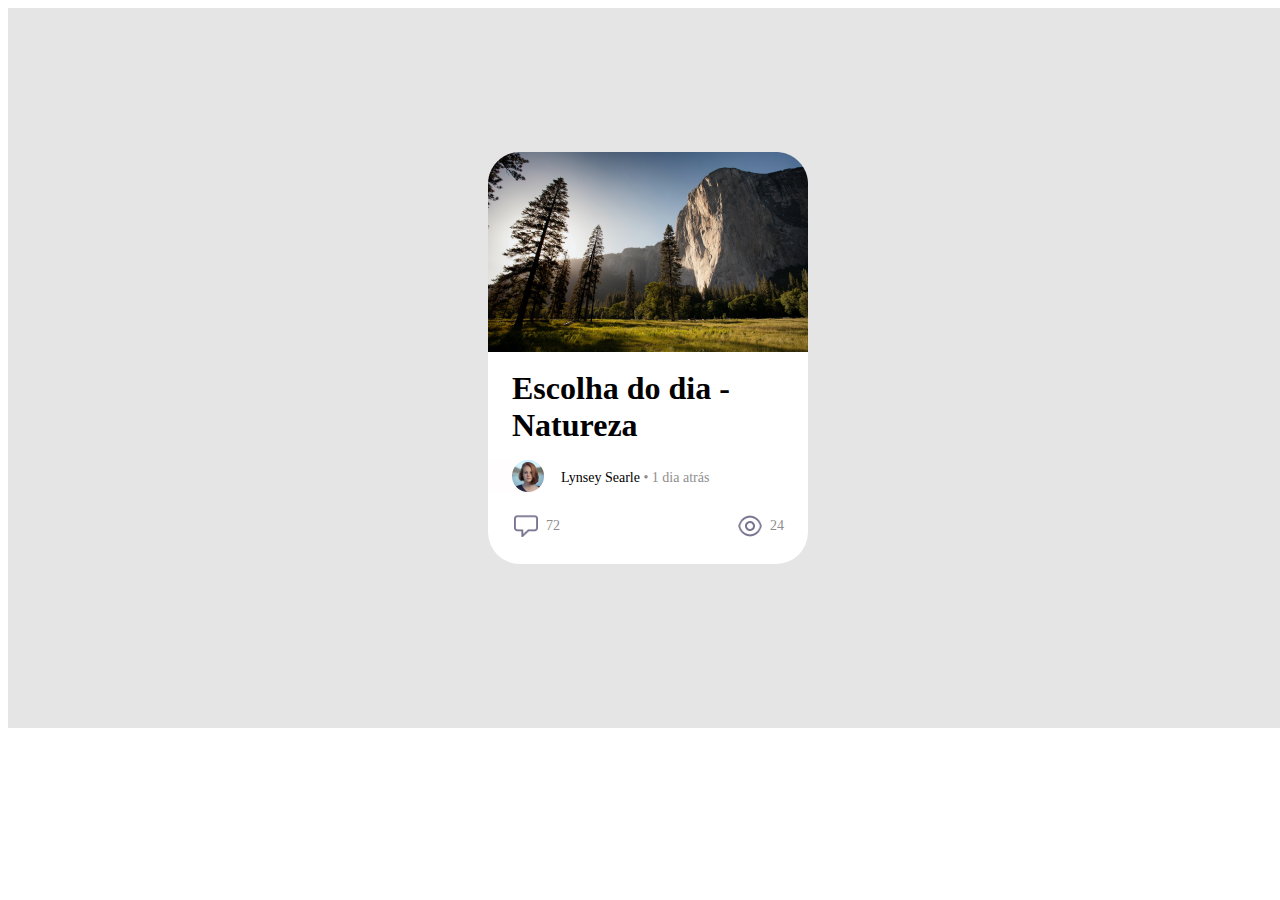
<file: Desafio 04 card com imagem/index.html>
<!DOCTYPE html>
<html lang="pt-br">
<head>
    <meta charset="UTF-8">
    <meta http-equiv="X-UA-Compatible" content="IE=edge">
    <meta name="viewport" content="width=device-width, initial-scale=1.0">
    <title>Desafio-card</title>
    <link rel="stylesheet" href="css/main.css">
   
</head>
<body>


<div class="container-0">

<div class="container">
    <img src="imagem/img.png" alt="logo">
    <div id="tittle-1">Escolha do dia - Natureza</div>

    <div class="container-1">
    <div><img id="img-1" src="imagem/Ellipse 1.png" alt="logo"></div>
    <div id="tittle-2">Lynsey Searle <span id="tittle-3">• 1 dia atrás</span></div>
    </div>

    <div class="container-2">

    <div><img id="img-2"  src="imagem/Vector.png" alt="logo"></div>
    <div id="tittle-4">72</div>
    <div id="olho"><img src="imagem/Vector (2).png" alt="logo"></div>
    <div><img id="img-3" src="imagem/Vector (1).png" alt="logo"></div>
    <div id="tittle-4">24</div>

    </div>
    

   


    




</div>

   

</div>






    
</body>
</html>
</file>
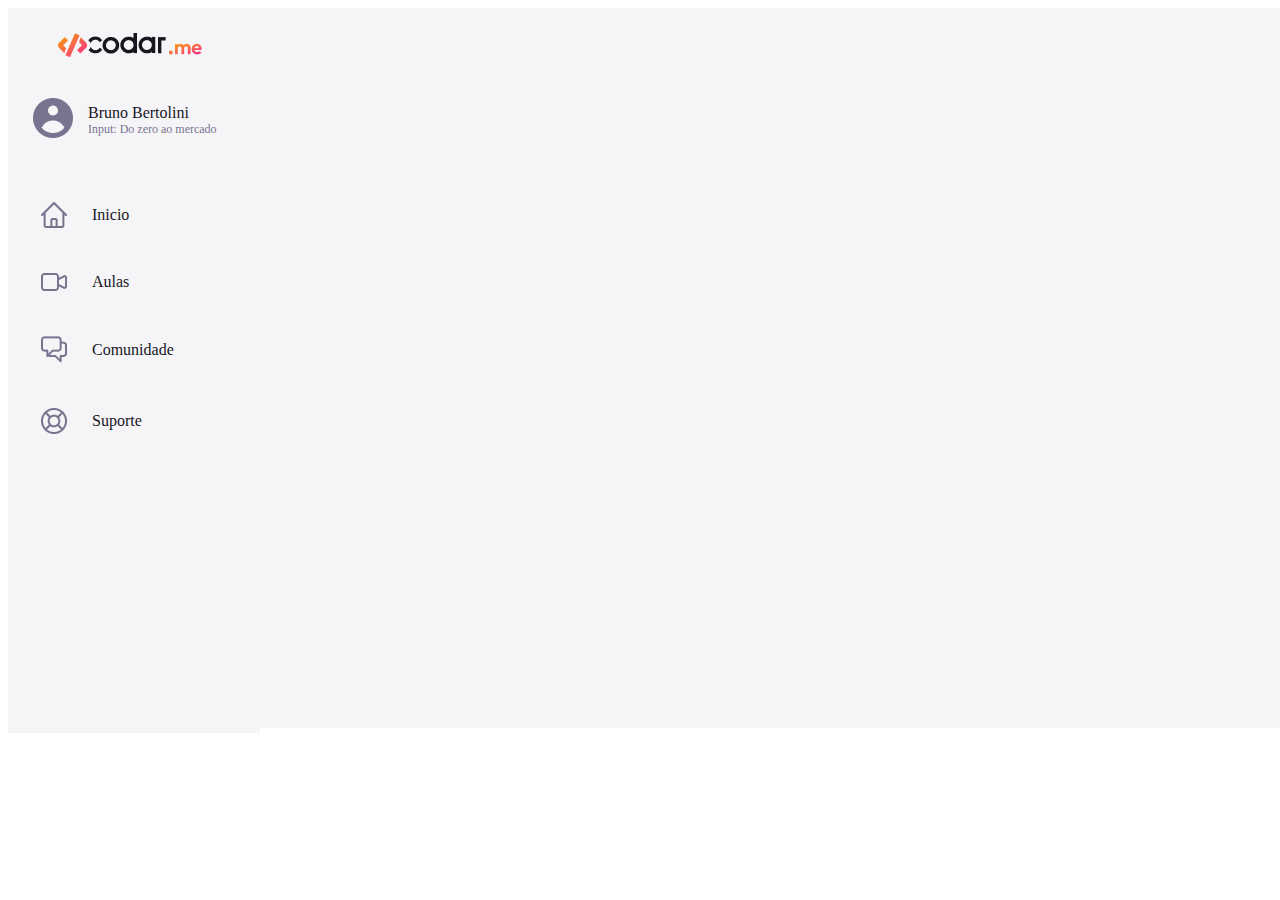
<file: Desafio Menu/index.html>
<!DOCTYPE html>
<html lang="Pt-br">
<head>
    <meta charset="UTF-8">
    <meta http-equiv="X-UA-Compatible" content="IE=edge">
    <meta name="viewport" content="width=device-width, initial-scale=1.0">
    <title>Document</title>

    <link rel="stylesheet" href="css/main.css">
</head>
<body>

    
<div class="container-0">
   
        <div class="container-1">
            <img id="img-1" src="imagens/icon.png" alt="logo">
            <img id="img-2" src="imagens/codar.png" alt="logo">
            <img id="img-3" src="imagens/me.png" alt="logo">
        </div>
        <div class="container-2">
            <div><img src="imagens/Vector (6).png" alt="logo"></div>
            <div>
            <div id="texto-1">Bruno Bertolini</div>
            <div id="texto-2">Input: Do zero ao mercado</div>
            </div>
        </div>
  <div class="contaier-4">     
   <div class="container-3">   
    <nav>
        <li id="menu"> <img src="imagens/Vector (5).png" alt="logo"> <a href="">Inicio</a> </li>
        <li id="menu"> <img src="imagens/Vector (7).png" alt="logo"> <a href="">Aulas</a></li>
        <li id="menu"> <img src="imagens/Vector (8).png" alt="logo"> <a href="">Comunidade</a></li>
        <li id="menu"> <img src="imagens/Vector (9).png" alt="logo">  <a href="">Suporte</a></li>
    </nav>
    </div>
    </div>
    </div>
    


</body>
</html>
</file>
<file: Desafio 04 card com imagem/css/main.css>
.container-0{
    
    position: relative;
    width: 1280px;
    height: 720px;
    background: #E5E5E5;;
}
.container{
    
    display: flex;
    flex-direction: column;
    background: #ffffff;
    position: absolute;
    width: 320px;
    height: 412px;
    left: 480px;
    top: 144px;
    border-radius: 32px;
}
.container-1{

    display: flex;
    align-items: center;
    width: 320px;
    height: 24px;
    gap: 17px;
    padding-top: 16px;
}
.container-2{

    display: flex;
    align-items: center;
    padding-top: 20px;
    gap: 8px;
   
}

#tittle-1{

    width: 256px;
    height: 80px;
    left: 24px;
    top: 24px;
    font-weight: 700;
    font-size: 32px;
    padding-left: 24px;
    padding-top: 18px;

}
#tittle-2{

    font-size: 14px;
    gap: 8px;

}
#tittle-3{

    font-family: 'Space Grotesk';
    font-style: normal;
    font-weight: 500;
    font-size: 14px;
    color: #8e8e8e;
    gap: 8px;
}
#tittle-4{

    font-size: 14px;
    color: #8e8e8e;

}
#img-1{

    background: #fffdfd;
    padding-left: 24px;
    width: 32px;
    height: 32px;
}
#img-2{

    width: 24px;
    height: 22px;
    padding-top: 5px;
    padding-left: 26px;
    
}
#img-3{

    width: 24px;
    height: 22px;
    padding-top: 5px;
    padding-left: 170px;
   

}
#olho{
position: absolute;
display: flex;
padding-left: 257px;

}
</file>
<file: Desafio Menu/css/main.css>
.container-0{

    position: relative;
    width: 1280px;
    height: 720px;
    background: #F5F4F6;;
    
}
.container-1{

    width: 217px;
    height: 72px;
    padding-left: 35px;
    background: #F5F4F6;
    

}
.container-2{
    display: flex;
    align-items: center;
    box-sizing: border-box;
    width: 254px;
    height: 72px;
    padding-left: 25px;
    padding-top: 8px;
    gap: 15px;
    
}
.container-3{

    width: 252px;
    height: 576px;
    background: #F5F4F6;
    padding-top: 5px;
   
   
}
.container-4{

    width: 256px;
    height: 576px;
    background: #F5F4F6;
    
  

}

#img-1{

    position: absolute;
    padding-left: 15px;
    padding-top: 25px;
}
#img-2{

    position: absolute;
    padding-left: 45px;
    padding-top: 25px;
}
#img-3{

    position: absolute;
    padding-left: 125px;
    padding-top: 35px;
}
#texto-1{
    color: #18161F;
    font-size: 16px;

}
#texto-2{

    font-size: 12px;
    color: #787491;
}
#menu{
    
    font-size: 16px;
    padding-left: 33px;
    list-style: none;
    padding-top: 45px;
    display: flex;
    align-items: center;
    gap: 25px;
}
a{
    color: #18161F;;
    text-decoration: none;
}
</file>
